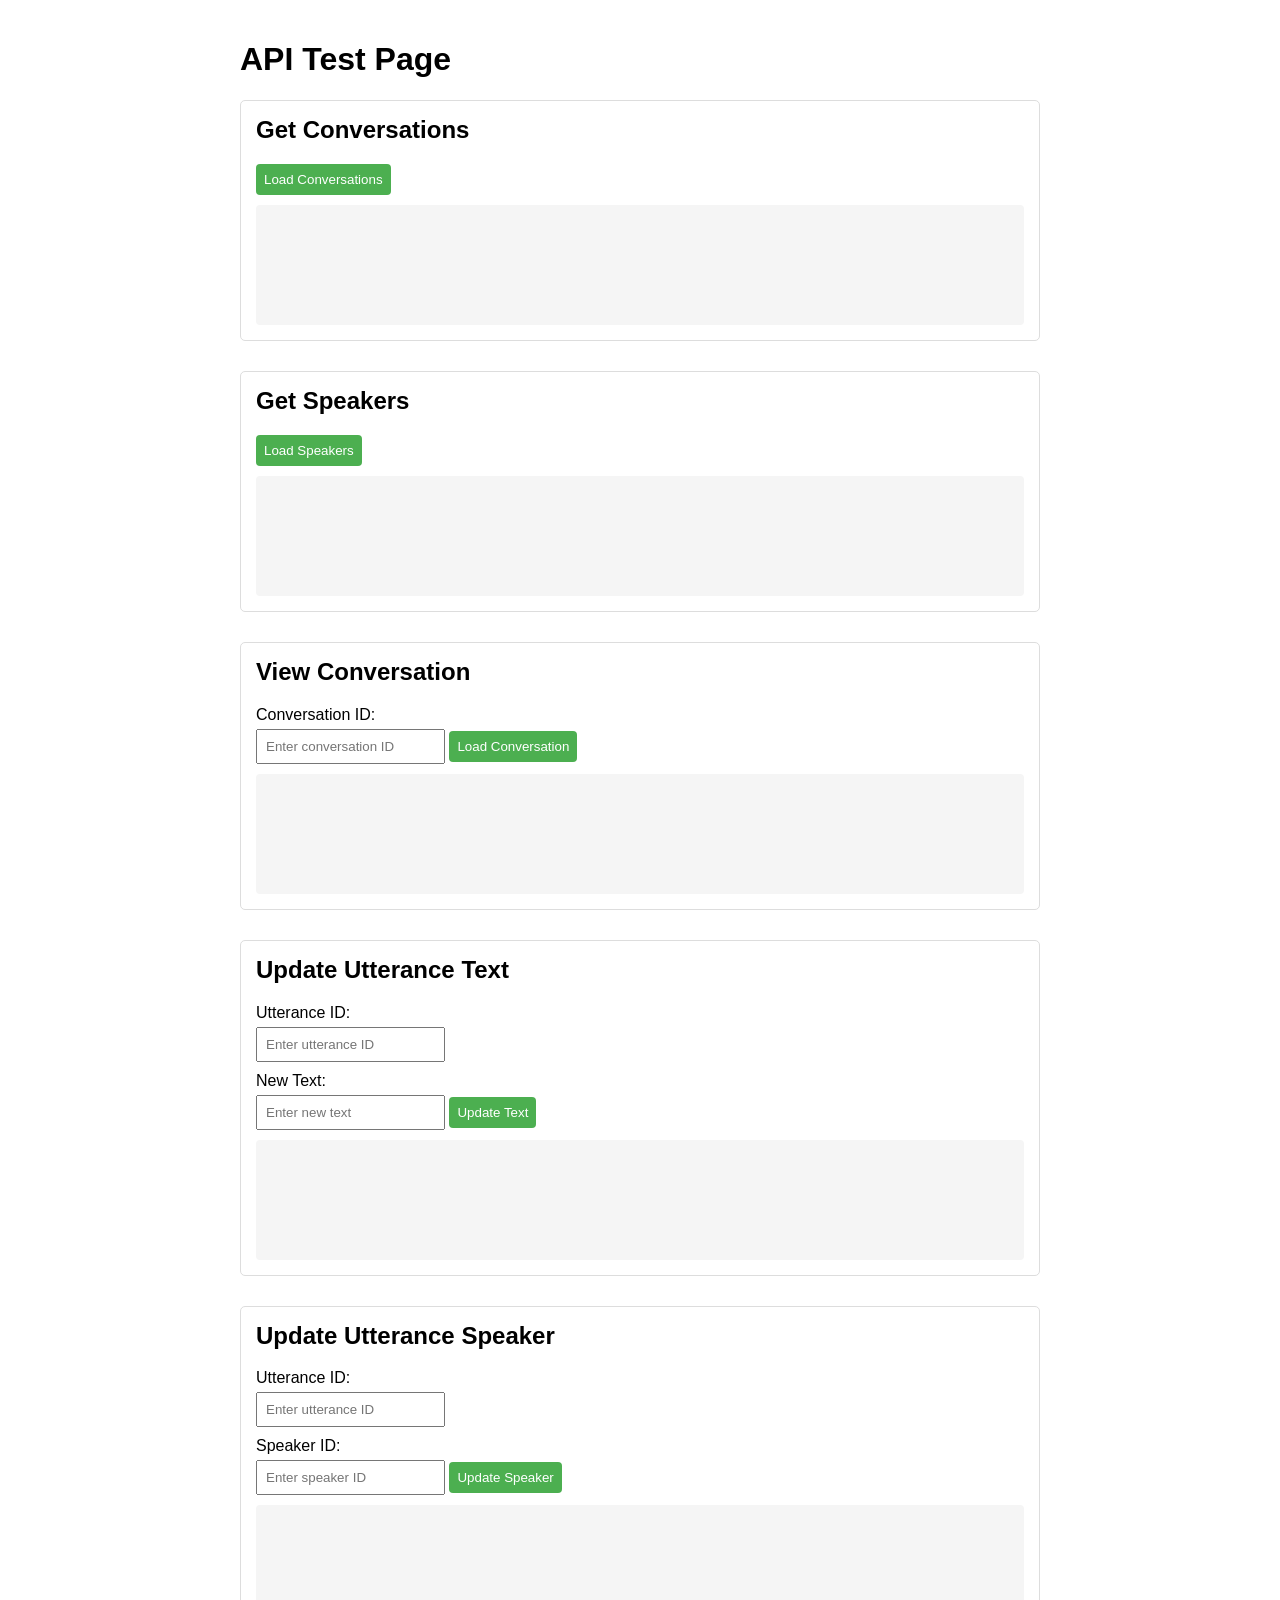
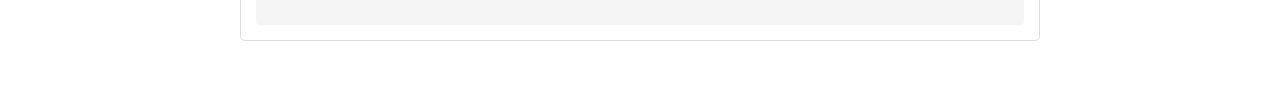
<file: static/test.html>
<!DOCTYPE html>
<html lang="en">
<head>
    <meta charset="UTF-8">
    <meta name="viewport" content="width=device-width, initial-scale=1.0">
    <title>API Test Page</title>
    <style>
        body {
            font-family: Arial, sans-serif;
            max-width: 800px;
            margin: 0 auto;
            padding: 20px;
        }
        .test-section {
            margin-bottom: 30px;
            border: 1px solid #ddd;
            padding: 15px;
            border-radius: 5px;
        }
        h2 {
            margin-top: 0;
        }
        label {
            display: block;
            margin-bottom: 5px;
        }
        input, button {
            margin-bottom: 10px;
            padding: 8px;
        }
        button {
            cursor: pointer;
            background-color: #4CAF50;
            color: white;
            border: none;
            border-radius: 4px;
        }
        .result {
            background-color: #f5f5f5;
            padding: 10px;
            border-radius: 4px;
            min-height: 100px;
            white-space: pre-wrap;
            font-family: monospace;
        }
    </style>
</head>
<body>
    <h1>API Test Page</h1>
    
    <div class="test-section">
        <h2>Get Conversations</h2>
        <button id="get-conversations">Load Conversations</button>
        <div id="conversations-result" class="result"></div>
    </div>
    
    <div class="test-section">
        <h2>Get Speakers</h2>
        <button id="get-speakers">Load Speakers</button>
        <div id="speakers-result" class="result"></div>
    </div>
    
    <div class="test-section">
        <h2>View Conversation</h2>
        <label for="conversation-id">Conversation ID:</label>
        <input type="text" id="conversation-id" placeholder="Enter conversation ID">
        <button id="view-conversation">Load Conversation</button>
        <div id="conversation-result" class="result"></div>
    </div>
    
    <div class="test-section">
        <h2>Update Utterance Text</h2>
        <label for="utterance-id-text">Utterance ID:</label>
        <input type="text" id="utterance-id-text" placeholder="Enter utterance ID">
        <label for="new-text">New Text:</label>
        <input type="text" id="new-text" placeholder="Enter new text">
        <button id="update-text">Update Text</button>
        <div id="update-text-result" class="result"></div>
    </div>
    
    <div class="test-section">
        <h2>Update Utterance Speaker</h2>
        <label for="utterance-id-speaker">Utterance ID:</label>
        <input type="text" id="utterance-id-speaker" placeholder="Enter utterance ID">
        <label for="speaker-id">Speaker ID:</label>
        <input type="text" id="speaker-id" placeholder="Enter speaker ID">
        <button id="update-speaker">Update Speaker</button>
        <div id="update-speaker-result" class="result"></div>
    </div>
    
    <script>
        // Get Conversations
        document.getElementById('get-conversations').addEventListener('click', async () => {
            const resultDiv = document.getElementById('conversations-result');
            resultDiv.textContent = 'Loading...';
            
            try {
                const response = await fetch('/api/conversations');
                const data = await response.json();
                resultDiv.textContent = JSON.stringify(data, null, 2);
                
                // Populate conversation ID field with first conversation
                if (data.length > 0) {
                    document.getElementById('conversation-id').value = data[0].id;
                }
            } catch (error) {
                resultDiv.textContent = `Error: ${error.message}`;
            }
        });
        
        // Get Speakers
        document.getElementById('get-speakers').addEventListener('click', async () => {
            const resultDiv = document.getElementById('speakers-result');
            resultDiv.textContent = 'Loading...';
            
            try {
                const response = await fetch('/api/speakers');
                const data = await response.json();
                resultDiv.textContent = JSON.stringify(data, null, 2);
                
                // Populate speaker ID field with first speaker
                if (data.length > 0) {
                    document.getElementById('speaker-id').value = data[0].id;
                }
            } catch (error) {
                resultDiv.textContent = `Error: ${error.message}`;
            }
        });
        
        // View Conversation
        document.getElementById('view-conversation').addEventListener('click', async () => {
            const conversationId = document.getElementById('conversation-id').value;
            if (!conversationId) {
                alert('Please enter a conversation ID');
                return;
            }
            
            const resultDiv = document.getElementById('conversation-result');
            resultDiv.textContent = 'Loading...';
            
            try {
                const response = await fetch(`/api/conversations/${conversationId}`);
                const data = await response.json();
                resultDiv.textContent = JSON.stringify(data, null, 2);
                
                // Populate utterance ID fields with first utterance
                if (data.utterances && data.utterances.length > 0) {
                    document.getElementById('utterance-id-text').value = data.utterances[0].id;
                    document.getElementById('utterance-id-speaker').value = data.utterances[0].id;
                    document.getElementById('new-text').value = data.utterances[0].text || 'Test text';
                }
            } catch (error) {
                resultDiv.textContent = `Error: ${error.message}`;
            }
        });
        
        // Update Utterance Text
        document.getElementById('update-text').addEventListener('click', async () => {
            const utteranceId = document.getElementById('utterance-id-text').value;
            const newText = document.getElementById('new-text').value;
            
            if (!utteranceId || !newText) {
                alert('Please enter both utterance ID and new text');
                return;
            }
            
            const resultDiv = document.getElementById('update-text-result');
            resultDiv.textContent = 'Updating...';
            
            try {
                const response = await fetch(`/api/utterances/${utteranceId}`, {
                    method: 'PUT',
                    headers: {
                        'Content-Type': 'application/json',
                    },
                    body: JSON.stringify({ text: newText })
                });
                
                const responseText = await response.text();
                let data;
                try {
                    data = JSON.parse(responseText);
                    resultDiv.textContent = JSON.stringify(data, null, 2);
                } catch (e) {
                    resultDiv.textContent = `Response status: ${response.status}\n\nRaw response:\n${responseText}`;
                }
            } catch (error) {
                resultDiv.textContent = `Error: ${error.message}`;
            }
        });
        
        // Update Utterance Speaker
        document.getElementById('update-speaker').addEventListener('click', async () => {
            const utteranceId = document.getElementById('utterance-id-speaker').value;
            const speakerId = document.getElementById('speaker-id').value;
            
            if (!utteranceId || !speakerId) {
                alert('Please enter both utterance ID and speaker ID');
                return;
            }
            
            const resultDiv = document.getElementById('update-speaker-result');
            resultDiv.textContent = 'Updating...';
            
            try {
                const response = await fetch(`/api/utterances/${utteranceId}`, {
                    method: 'PUT',
                    headers: {
                        'Content-Type': 'application/json',
                    },
                    body: JSON.stringify({ speaker_id: speakerId })
                });
                
                const responseText = await response.text();
                let data;
                try {
                    data = JSON.parse(responseText);
                    resultDiv.textContent = JSON.stringify(data, null, 2);
                } catch (e) {
                    resultDiv.textContent = `Response status: ${response.status}\n\nRaw response:\n${responseText}`;
                }
            } catch (error) {
                resultDiv.textContent = `Error: ${error.message}`;
            }
        });
    </script>
</body>
</html>
</file>
